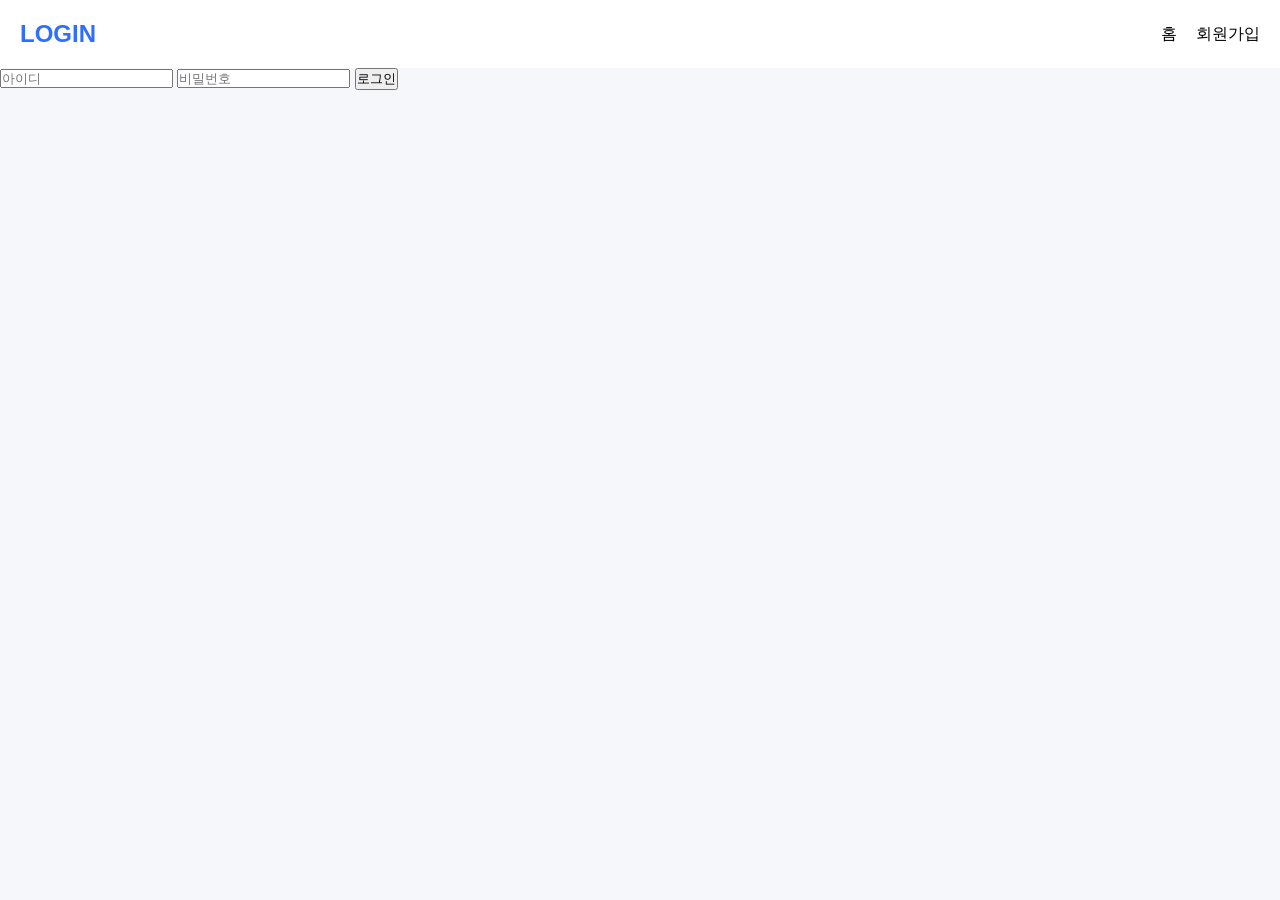
<file: analysis.html>
<!DOCTYPE html>
<html lang="ko">
<head>

<meta charset="UTF-8">
<title>피부분석</title>
<link rel="stylesheet" href="style.css">


<script>
(function () {

    const loginState = sessionStorage.getItem("login");

    if (loginState !== "true") {
        alert("로그인 후 이용해주세요");
        location.href = "login.html";
    }

})();
</script>

</head>

<body>

<header>
    <div class="logo">AI SKIN</div>
    <nav>
        <a href="index.html">홈</a>
        <a href="community.html">게시판</a>
        <a href="login.html">로그인</a>
    </nav>
</header>

<div class="analysis-box">

    <h2>피부분석</h2>

    <div class="check-group">
        <label><input type="checkbox" value="여드름"> 여드름</label>
        <label><input type="checkbox" value="수분부족"> 수분부족</label>
        <label><input type="checkbox" value="모공"> 모공</label>
        <label><input type="checkbox" value="블랙헤드"> 블랙헤드</label>
        <label><input type="checkbox" value="홍조"> 홍조</label>
        <label><input type="checkbox" value="각질"> 각질</label>
    </div>

    <textarea id="skinInput"></textarea>

    <button class="analysis-btn" onclick="goResult()">AI 분석</button>

</div>

<script src="script.js"></script>

</body>
</html>
</file>
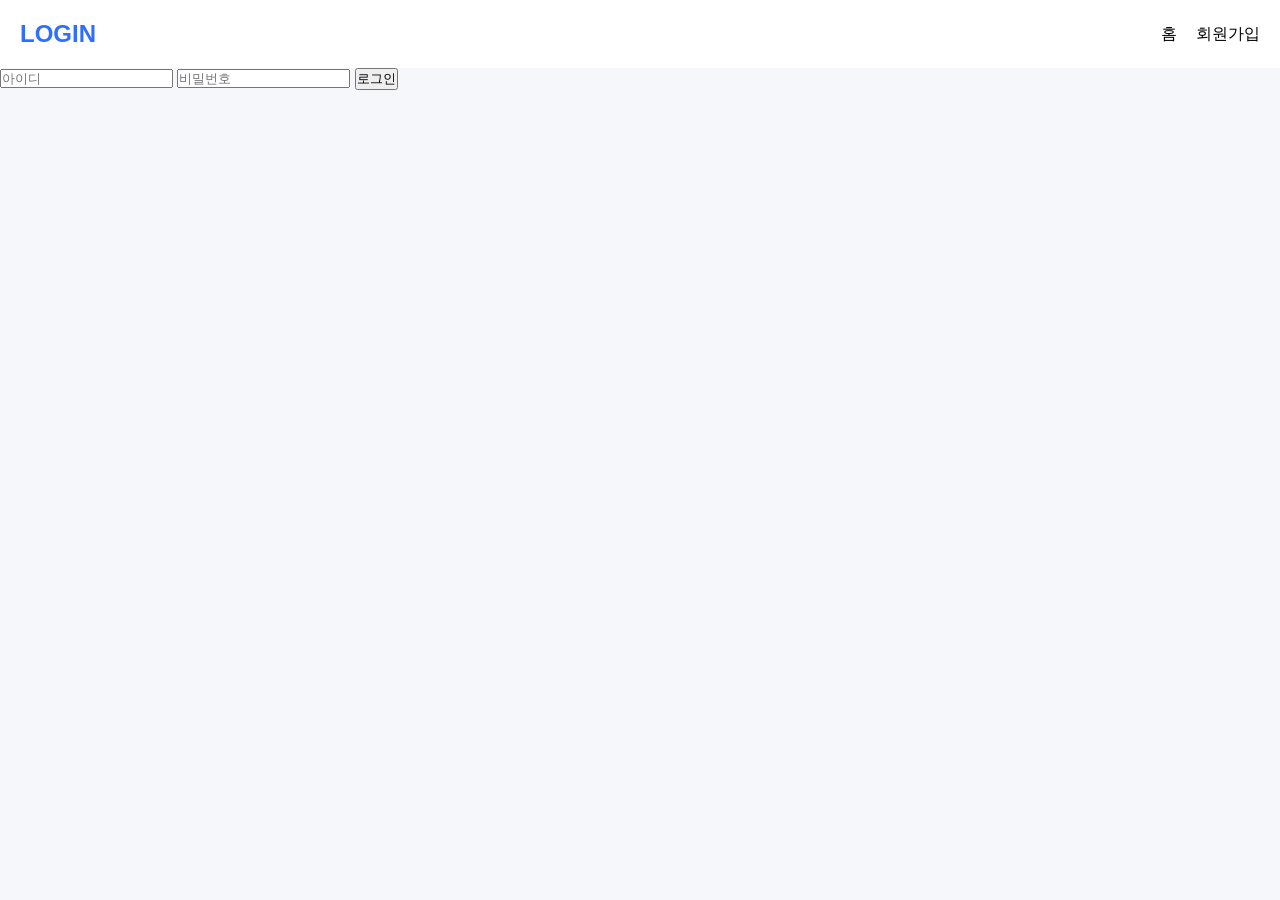
<file: community.html>
<!DOCTYPE html>
<html lang="ko">
<head>

<meta charset="UTF-8">
<title>게시판</title>
<link rel="stylesheet" href="style.css">
<script>
(function () {

    const loginState = sessionStorage.getItem("login");

    if (loginState !== "true") {
        alert("로그인 후 이용해주세요");
        location.href = "login.html";
    }

})();
</script>

</head>

<body>


<header>
    <div class="logo">COMMUNITY</div>
    <nav>
        <a href="index.html">홈</a>
        <a href="analysis.html">분석</a>
        <a href="login.html">로그인</a>
    </nav>
</header>

<div class="community-container">

    <h2>사용자 후기</h2>

    <div class="post">
        <img src="profile1.jpg">
        <div>
            <b>user1</b>
            <p>Dr.G 좋아요</p>
        </div>
    </div>

    <div class="post">
        <img src="profile2.jpg">
        <div>
            <b>user2</b>
            <p>독도 토너 순함</p>
        </div>
    </div>

    <div class="post">
        <img src="profile3.jpg">
        <div>
            <b>user3</b>
            <p>비타C 효과 있음</p>
        </div>
    </div>

</div>

<script src="script.js"></script>

</body>
</html>
</file>
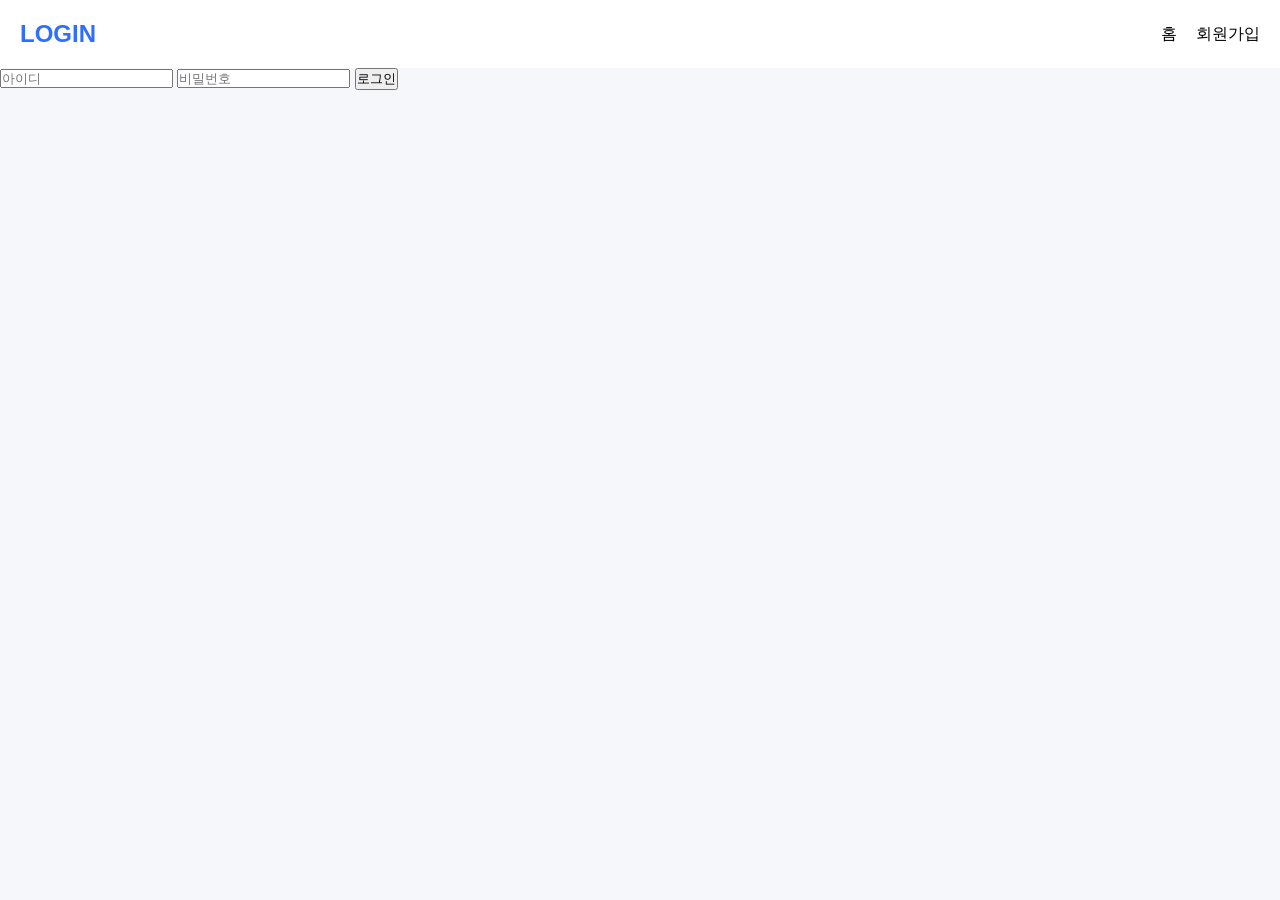
<file: login.html>
<!DOCTYPE html>
<html lang="ko">
<head>
<meta charset="UTF-8">
<title>로그인</title>
<link rel="stylesheet" href="style.css">
</head>

<body>

<header>
    <div class="logo">LOGIN</div>
    <nav>
        <a href="index.html">홈</a>
        <a href="signup.html">회원가입</a>
    </nav>
</header>

<div class="login-box">

    <input type="text" id="loginId" placeholder="아이디">
    <input type="password" id="loginPw" placeholder="비밀번호">

    <button onclick="login()">로그인</button>

</div>

<script src="script.js"></script>

</body>
</html>
</file>
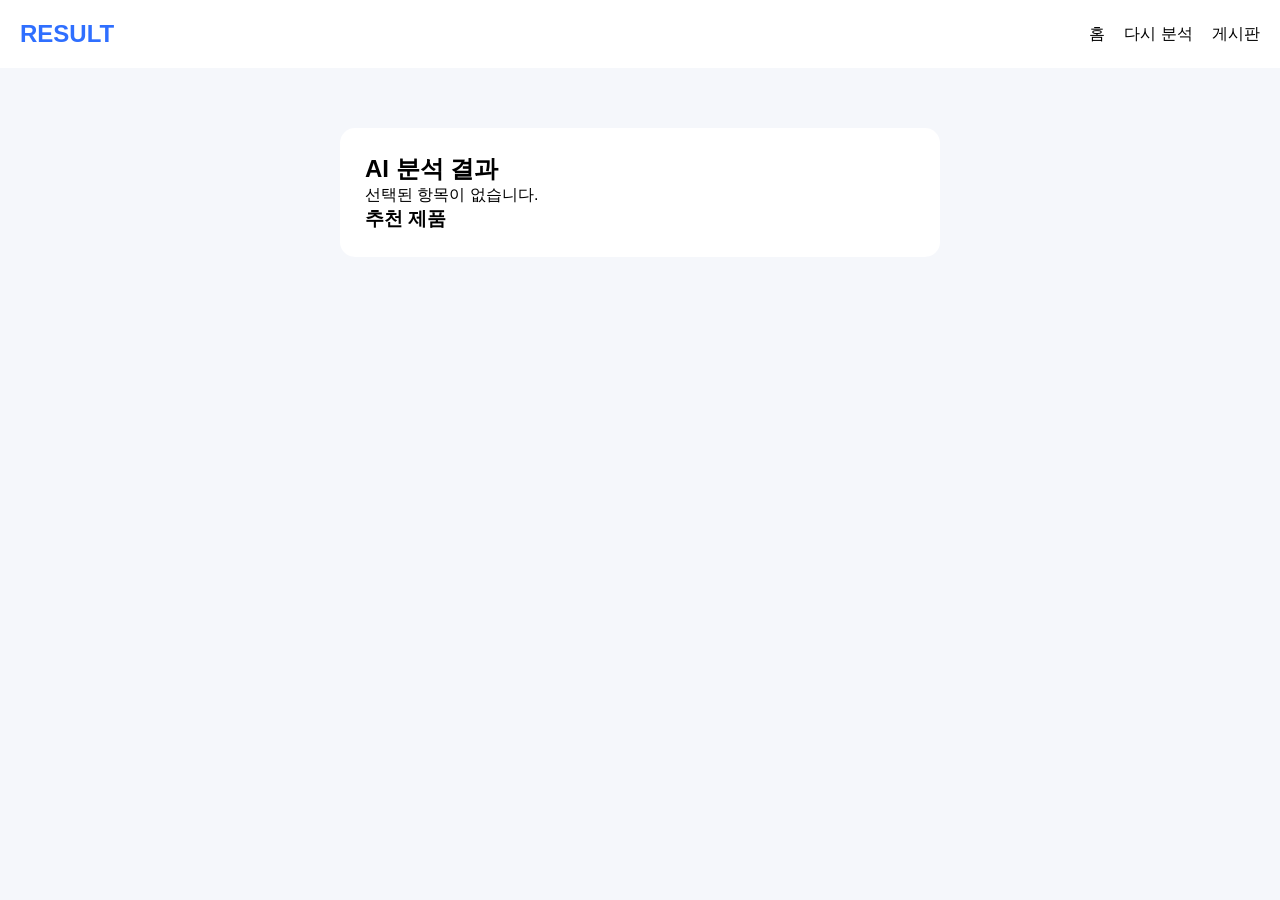
<file: result.html>
<!DOCTYPE html>
<html lang="ko">
<head>
<meta charset="UTF-8">
<title>AI 결과</title>
<link rel="stylesheet" href="style.css">
</head>

<body>

<header>
    <div class="logo">RESULT</div>
    <nav>
        <a href="index.html">홈</a>
        <a href="analysis.html">다시 분석</a>
        <a href="community.html">게시판</a>
    </nav>
</header>

<div class="result-box">

    <h2>AI 분석 결과</h2>

    <div id="resultText"></div>

    <h3>추천 제품</h3>

    <div id="productResult"></div>

</div>

<script src="script.js"></script>

</body>
</html>
</file>
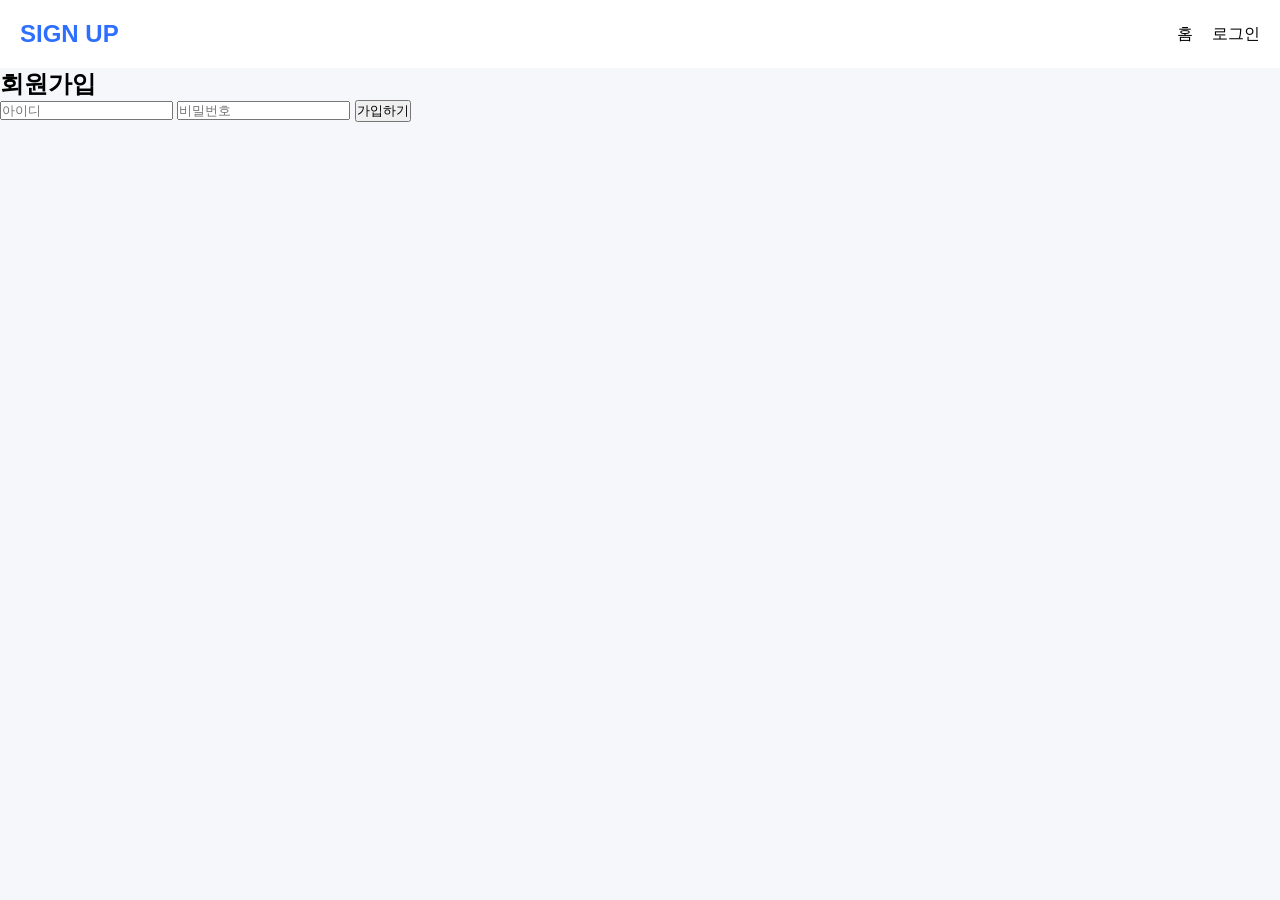
<file: signup.html>
<!DOCTYPE html>
<html lang="ko">
<head>
<meta charset="UTF-8">
<title>회원가입</title>
<link rel="stylesheet" href="style.css">
</head>

<body>

<header>
    <div class="logo">SIGN UP</div>
    <nav>
        <a href="index.html">홈</a>
        <a href="login.html">로그인</a>
    </nav>
</header>

<div class="login-box">

    <h2>회원가입</h2>

    <input type="text" id="newId" placeholder="아이디">
    <input type="password" id="newPw" placeholder="비밀번호">

    <button onclick="signup()">가입하기</button>

</div>

<script src="script.js"></script>

</body>
</html>
</file>
<file: style.css>
*{
    margin:0;
    padding:0;
    box-sizing:border-box;
}

body{
    background:#f5f7fb;
    font-family:sans-serif;
}

header{
    background:white;
    padding:20px;
    display:flex;
    justify-content:space-between;
    align-items:center;
}

.logo{
    font-size:24px;
    font-weight:bold;
    color:#2f6fff;
}

nav a{
    margin-left:15px;
    text-decoration:none;
    color:black;
}

.hero{
    height:400px;
    background:url("images/banner.jpg");
    background-size:cover;
    background-position:center;
    display:flex;
    justify-content:center;
    align-items:center;
    color:white;
    text-align:center;
}

.product-container{
    display:flex;
    flex-direction:column;
    gap:15px;
    align-items:center;
}

.product-card{
    width:90%;
    max-width:700px;
    background:white;
    padding:15px;
    border-radius:15px;
    display:flex;
    justify-content:space-between;
    align-items:center;
}

.product-card img{
    width:90px;
    height:130px;
    object-fit:cover;
    border-radius:10px;
}

.analysis-box, .result-box{
    width:90%;
    max-width:600px;
    margin:60px auto;
    background:white;
    padding:25px;
    border-radius:15px;
}

.check-group{
    display:grid;
    grid-template-columns:1fr 1fr;
    gap:10px;
}

textarea{
    width:100%;
    height:100px;
    margin-top:10px;
}

.analysis-btn{
    width:100%;
    padding:15px;
    background:#2f6fff;
    color:white;
    border:none;
    margin-top:10px;
}

.post{
    display:flex;
    gap:10px;
    background:white;
    padding:10px;
    margin-top:10px;
    border-radius:10px;
}
.result-box img{
    width: 120px;
    height: 120px;
    object-fit: cover;
    border-radius: 10px;
}

nav a.nav-btn{
    padding:8px 14px;
    border-radius:8px;
    border:1px solid #ddd;
    text-decoration:none;
    color:black;
    margin-left:8px;
    display:inline-block;
}

nav a.signup-btn{
    background:#2f6fff;
    color:white;
    border:none;
}

.post img{
    width:120px;
    height:120px;
    object-fit:cover;
    border-radius:10px;
}
</file>
